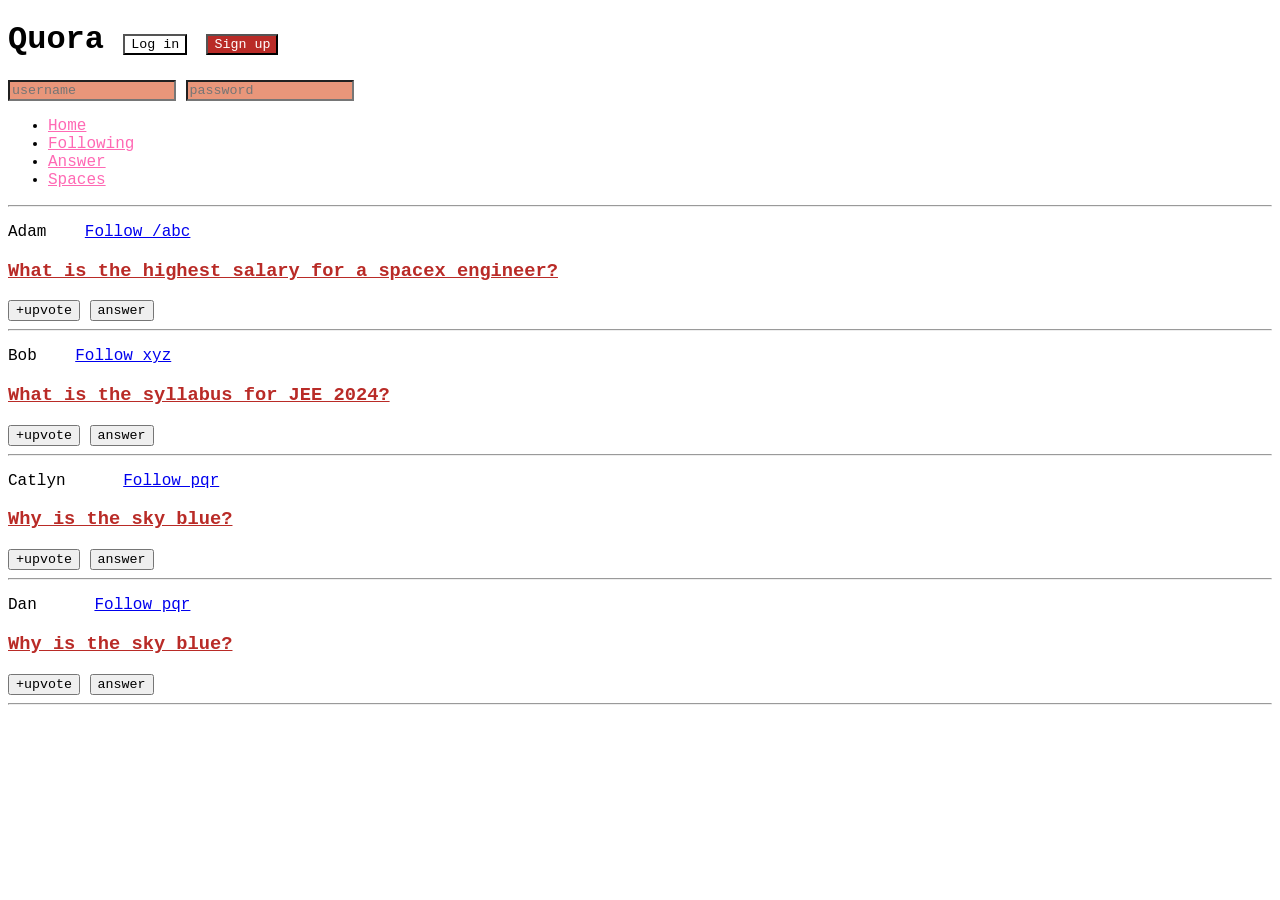
<file: helloworld.html/index.html>
<!DOCTYPE html>
<html lang="en">
  <head>
    <meta charset="UTF-8" />
    <meta http-equiv="X-UA-Compatible" content="IE=edge" />
    <meta name="viewport" content="width=device-width, initial-scale=1.0" />
    <title>CSS Chapter2</title>
    <link rel="Stylesheet" href ="index.css"/>
  </head>
  <body>
    <header>
        <h1>Quora 
            <button id="login">Log in</button>
            <button id="signup">Sign up</button>
        </h1>
        <div>
            <input type="text" placeholder="username">
            <input type="password" placeholder="password">
        </div>
        <nav>
            <ul>
                <li><a href="/home">Home</a></li>
                <li><a href="/following">Following</a></li>
                <li><a href="/answer">Answer</a></li>
                <li><a href="/spaces">Spaces</a></li>
            </ul>
        </nav>
        <hr>
    </header>
    <main>
        <p>
        Adam &nbsp;&nbsp;
        <a class="follow" href="/adam">Follow /abc</a></span>
        </p>
        <h3>What is the highest salary for a spacex engineer?</h3>
        <span>
            <button>+upvote</button>
            <button>answer</button>
        </span>
        <hr />

        <p>
        Bob &nbsp;&nbsp;
        <a class="follow" href="/bob">Follow xyz</a>
        </p>
        <h3>What is the syllabus for JEE 2024?</h3>
        <span>
            <button>+upvote</button>
            <button>answer</button>
        </span>
        <hr />

        <p>
        Catlyn &nbsp;&nbsp;&nbsp;&nbsp;
        <a class="follow" href="/catlyn">Follow pqr</a>
        </p>
        <h3>Why is the sky blue?</h3>
        <span>
            <button>+upvote</button>
            <button>answer</button>
        </span>
        <hr />

        <p>
            Dan &nbsp;&nbsp;&nbsp;&nbsp;
            <a class="follow" href="/dan">Follow pqr</a>
            </p>
            <h3>Why is the sky blue?</h3>
            <span>
                <button>+upvote</button>
                <button>answer</button>
            </span>
            <hr />
    </main>
  </body>
</html>
</file>
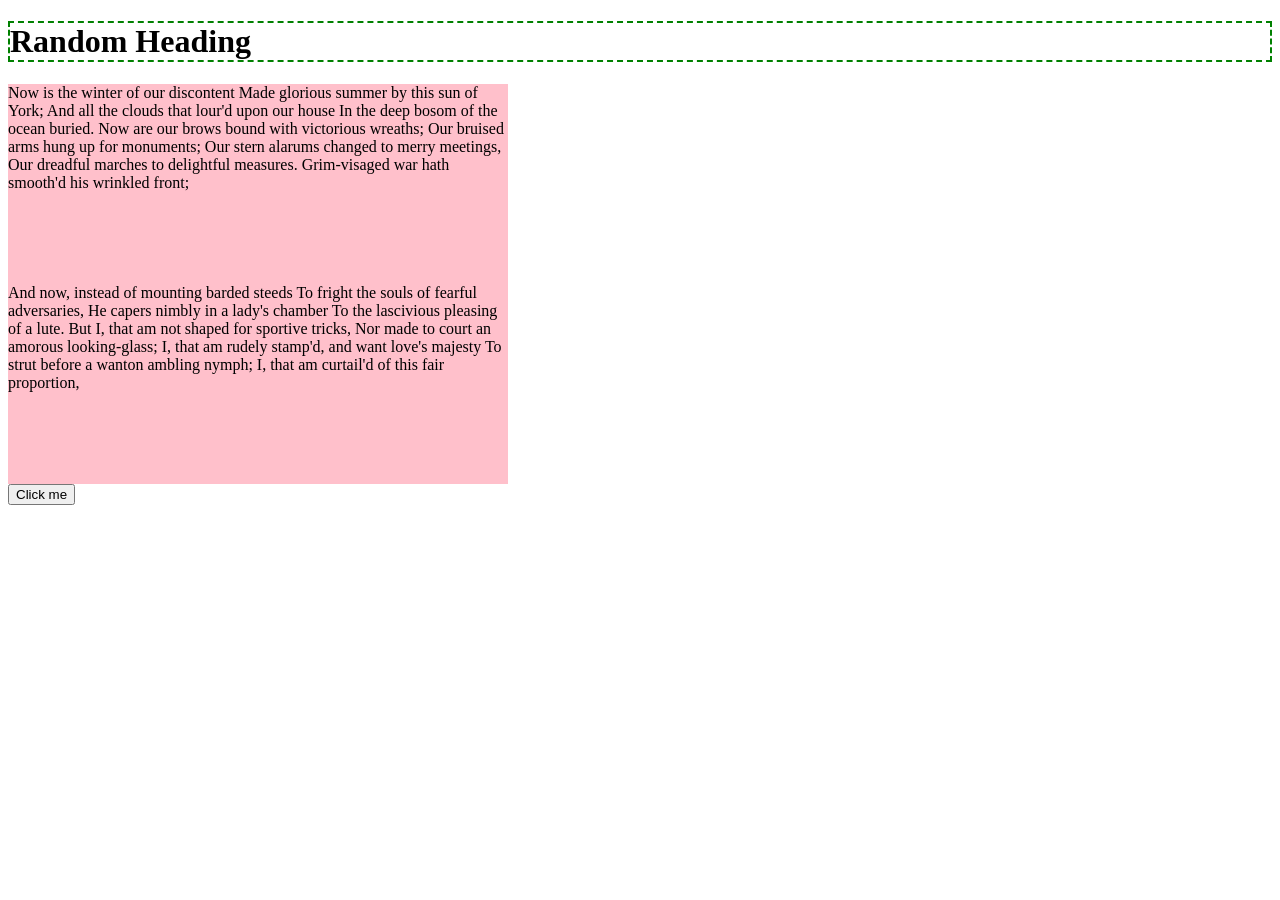
<file: helloworld.html/boxmodel.html>
<!DOCTYPE html>
<html lang="en">
  <head>
    <meta charset="UTF-8" />
    <meta http-equiv="X-UA-Compatible" content="IE=edge" />
    <meta name="viewport" content="width=device-width, initial-scale=1.0" />
    <title>CSS</title>
    <link rel="stylesheet" href="boxmodel.css" />
  </head>
  <body>
    <h1>Random Heading</h1>
    <div>
      Now is the winter of our discontent Made glorious summer by this sun of
      York; And all the clouds that lour'd upon our house In the deep bosom of
      the ocean buried. Now are our brows bound with victorious wreaths; Our
      bruised arms hung up for monuments; Our stern alarums changed to merry
      meetings, Our dreadful marches to delightful measures. Grim-visaged war
      hath smooth'd his wrinkled front;
    </div>
    <div>
      And now, instead of mounting barded steeds To fright the souls of fearful
      adversaries, He capers nimbly in a lady's chamber To the lascivious
      pleasing of a lute. But I, that am not shaped for sportive tricks, Nor
      made to court an amorous looking-glass; I, that am rudely stamp'd, and
      want love's majesty To strut before a wanton ambling nymph; I, that am
      curtail'd of this fair proportion,
    </div>
    <button>Click me</button>
  </body>
</html>
</file>
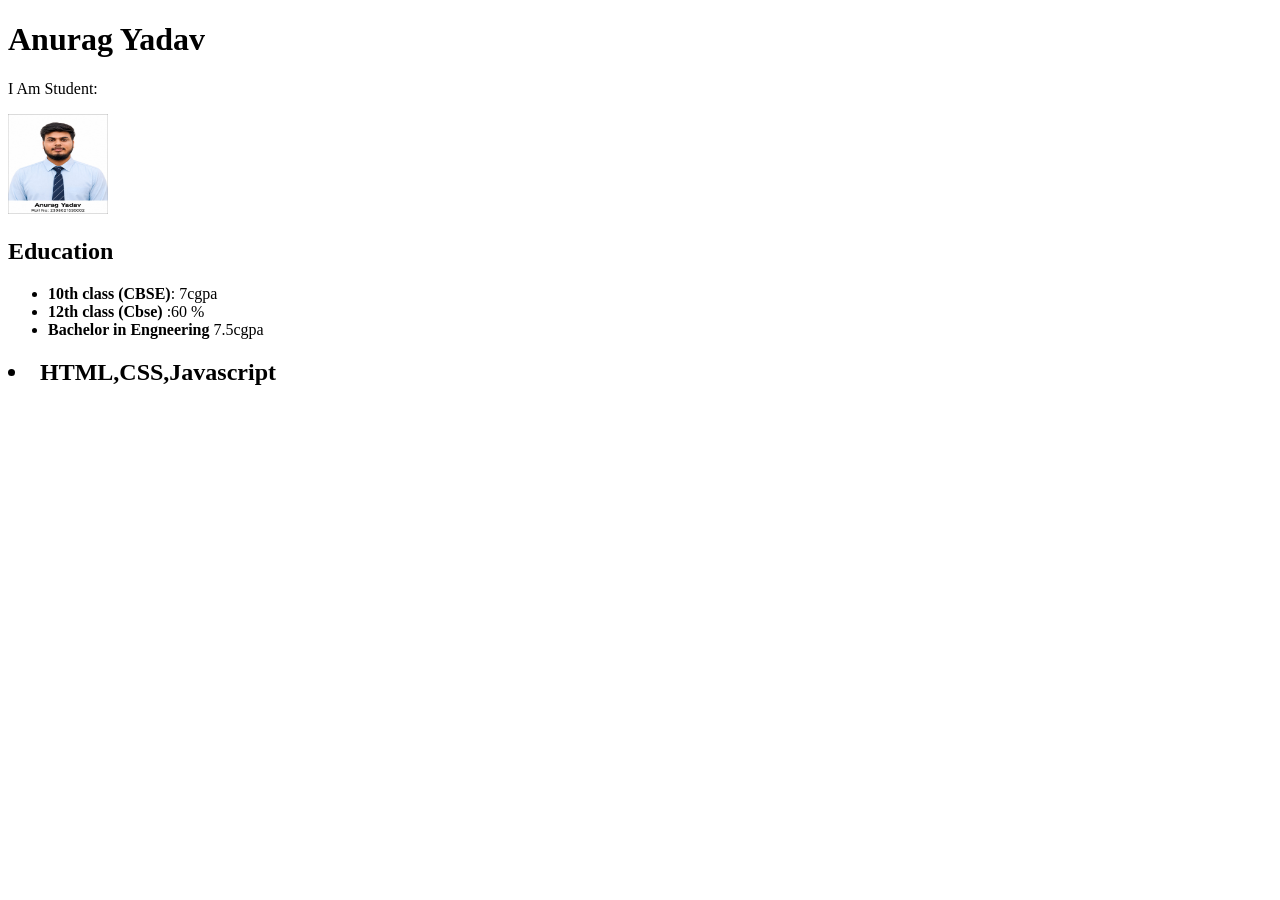
<file: helloworld.html/Portfolio.html>
<!DOCTYPE html>
<html lang="en">
<head>
    <meta charset="UTF-8">
    <meta name="viewport" content="width=device-width, initial-scale=1.0">
    <title>Portfolio</title>
</head>
<body>
 <h1>Anurag Yadav</h1>
 <p>I Am Student:</p>
 <img src ="Anurag Yadav .jpeg" alt="AN" height="100px" width="100px">
<h2> Education</h2>
<ul>
    <li><b>10th class (CBSE)</b>: 7cgpa</li>
    <li><b>12th class (Cbse)</b> :60 %</li>
    <li><b>Bachelor in Engneering </b> 7.5cgpa</li>
</ul>
<h2>
    <li>
        HTML,CSS,Javascript</li>
     </h2>
    
</body>
</html>
</file>
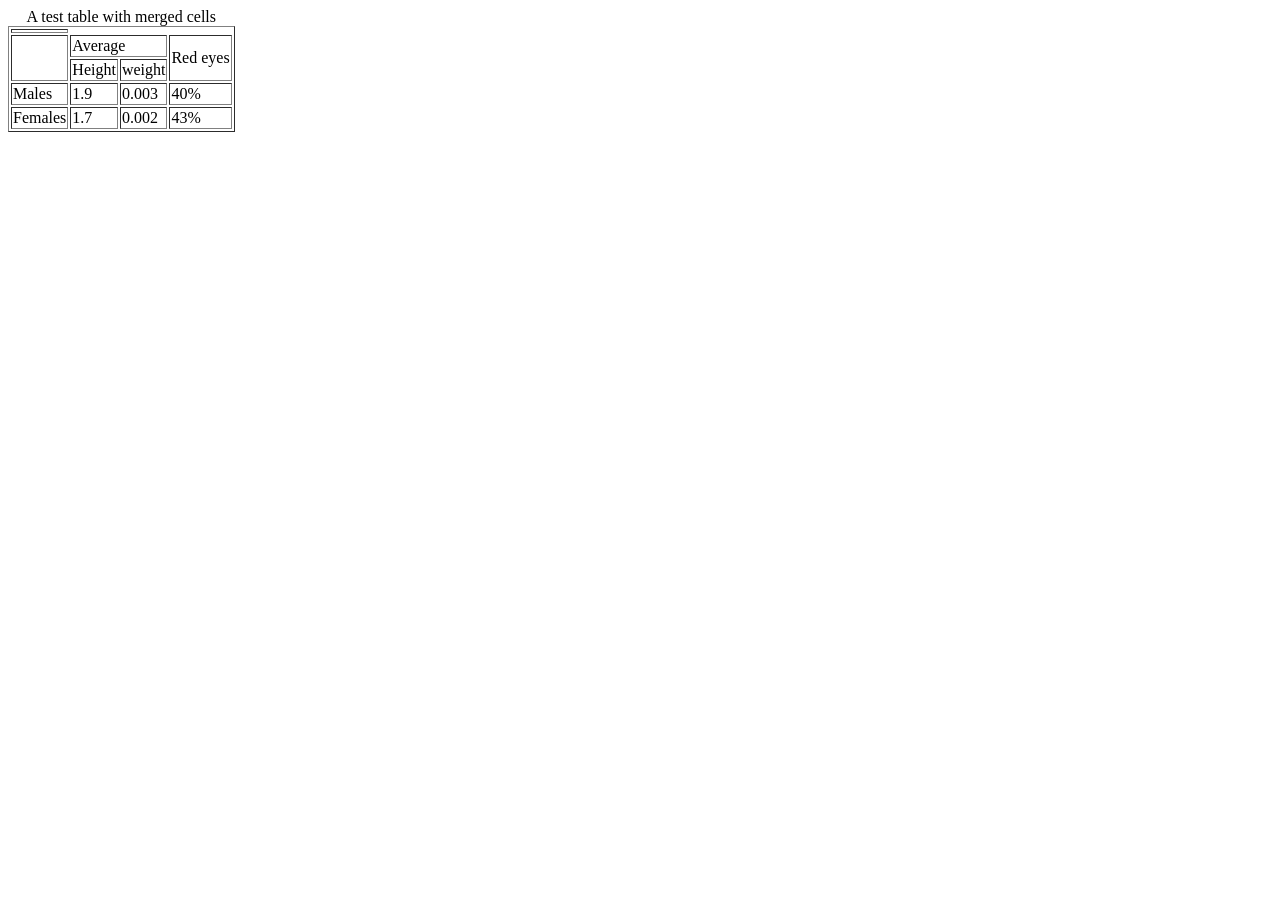
<file: helloworld.html/practice colspanandrowspan.html>
<!DOCTYPE html>
<html lang="en">
<head>
    <meta charset="UTF-8">
    <meta name="viewport" content="width=device-width, initial-scale=1.0">
    <title>Document</title>
</head>

<body>
    <table border = "Black">

    <caption>
        A test table with merged cells

    </caption>
    <tr>
    <th>
        <tr> <td rowspan = "2"></td>
            <td colspan = "2" >Average</td>
            <td rowspan = "2">Red eyes</td>
            </th>

        </tr>
        <td>Height</td>
        <td>weight</td>
            
        <tr>
        <td>Males</td>
        <td>1.9</td>
        <td>0.003</td>
        <td>40%</td>
        </tr>

        <tr>
            <td>Females</td>
            <td>1.7</td>
            <td>0.002</td>
            <td>43%</td>

        </tr>
        </tr>

    
    </table>
    
</body>
</html>
</file>
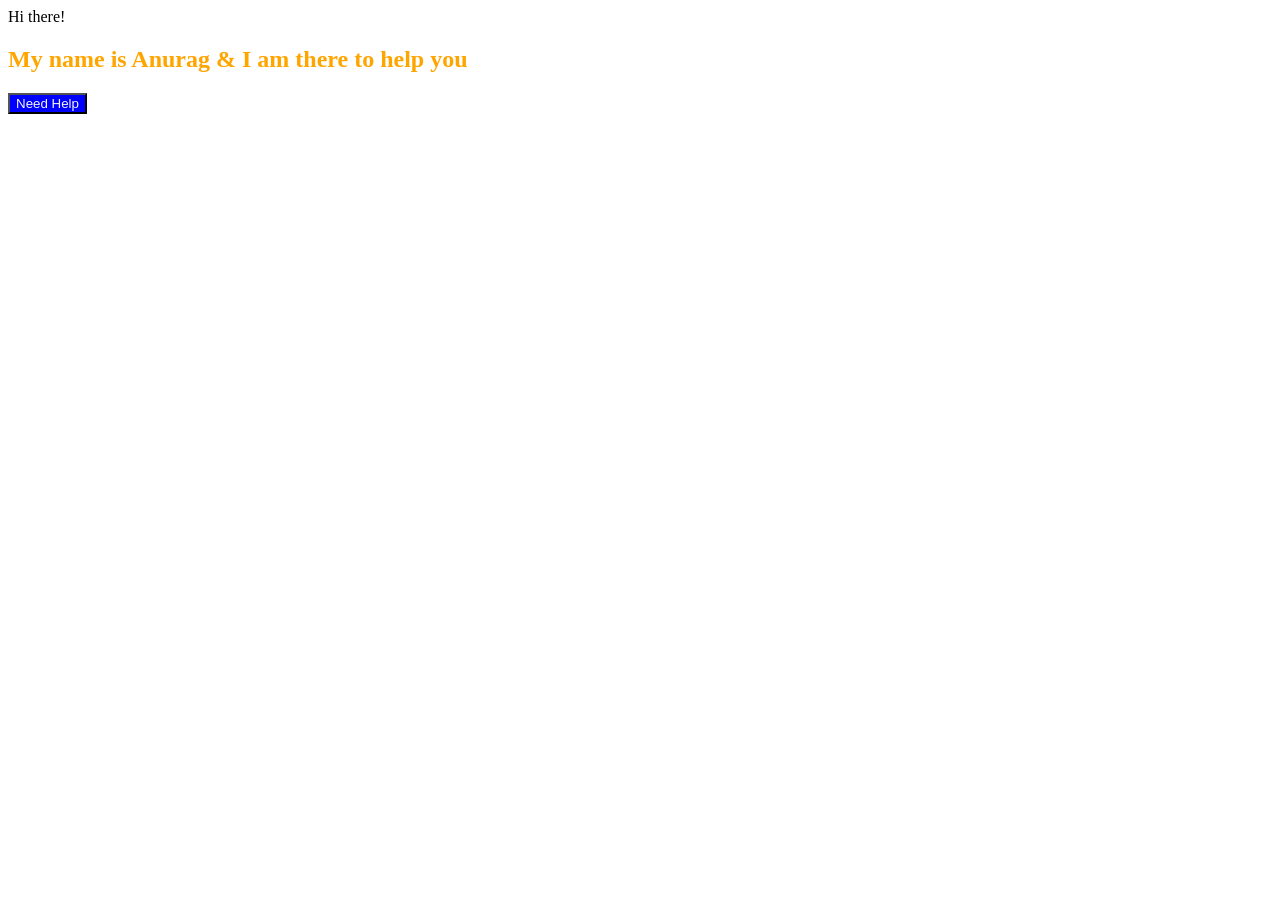
<file: helloworld.html/practice.html>
<!DOCTYPE html>
<html lang="en">
<head>
    <meta charset="UTF-8">
    <meta name="viewport" content="width=device-width, initial-scale=1.0">
    <title>Document</title>
    <link rel="Stylesheet" href ="practicecss.css"/>
</head>
<body>

    <h>Hi there!</h>
    <h2>My name is Anurag & I am there to  help you</h2>
    <button>Need Help</button>



</body>
</html>
</file>
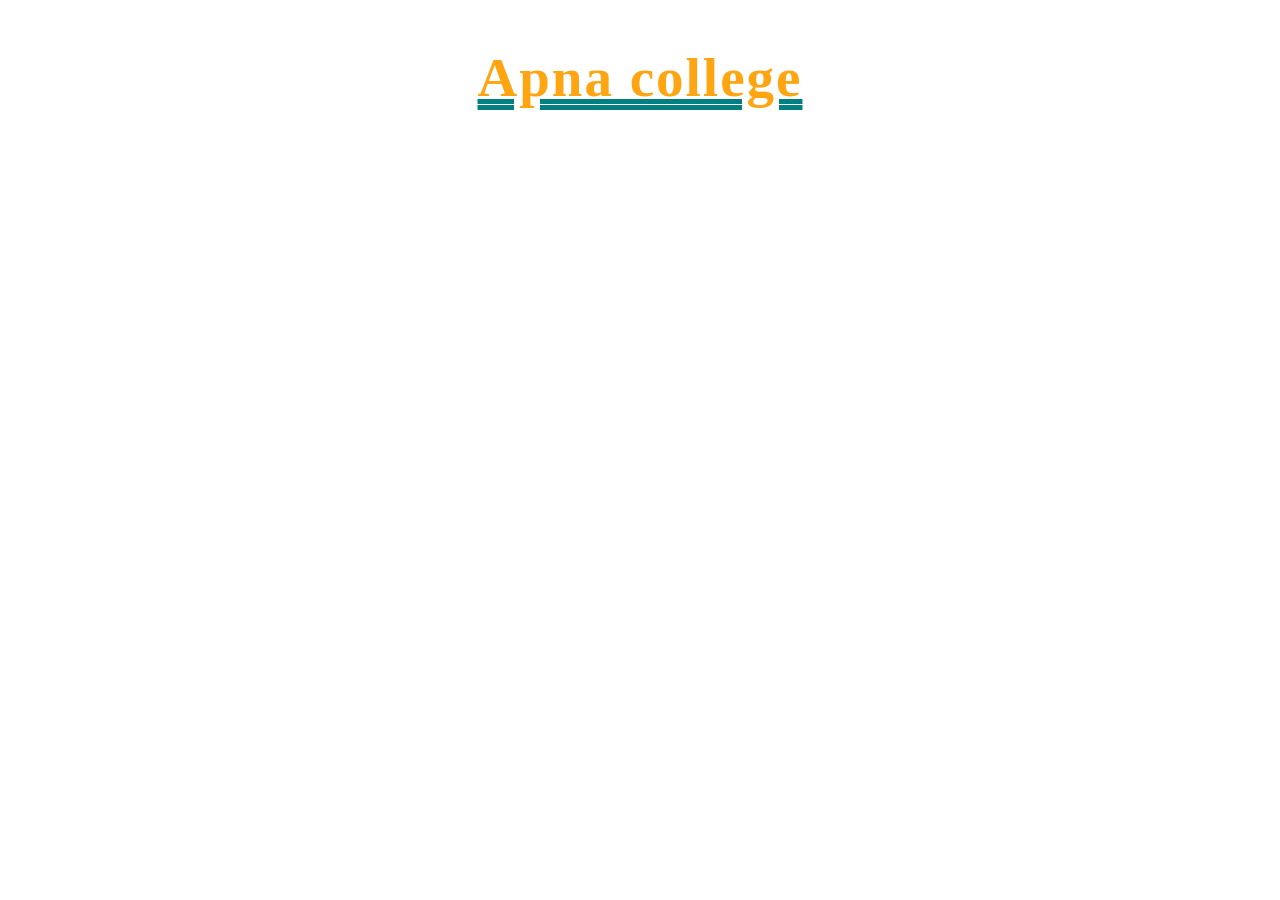
<file: helloworld.html/practicecs.html>
<!DOCTYPE html>
<html lang="en">
<head>
    <meta charset="UTF-8">
    <meta name="viewport" content="width=device-width, initial-scale=1.0">
    <title>Document</title>
    <link rel="Stylesheet" href ="practceq7.css"/>
    
</head>
<body>
<h1>
    Apna college
</h1>
</body>
</html>
</file>
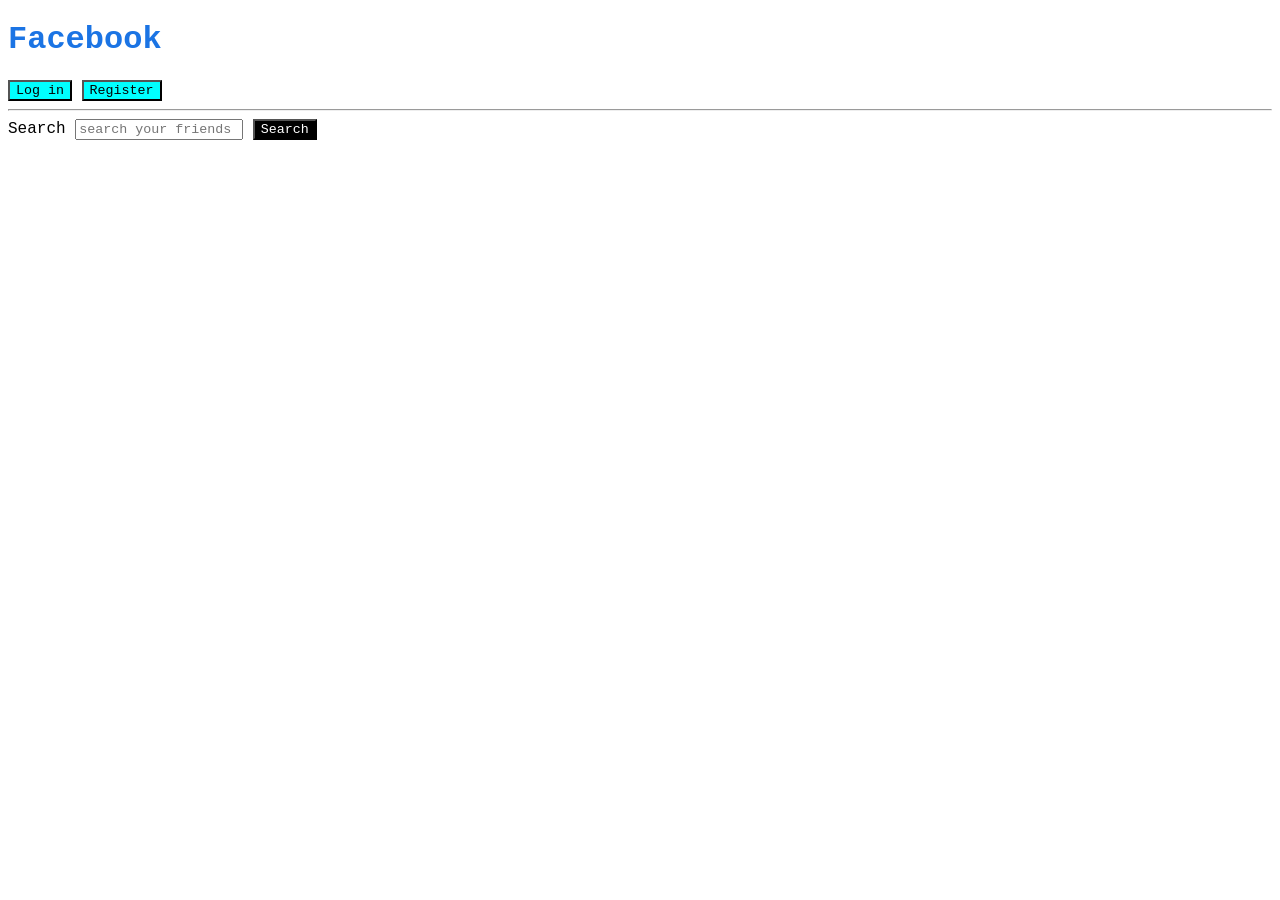
<file: helloworld.html/practiceq10.html>
<!DOCTYPE html>
<html lang="en">
  <head>
    <meta charset="UTF-8" />
    <meta http-equiv="X-UA-Compatible" content="IE=edge" />
    <meta name="viewport" content="width=device-width, initial-scale=1.0" />
    <title>Practice Qs</title>
    <link rel="stylesheet" href = "practiceq10.css">
  </head>
  <body>
    <h1>Facebook</h1>
    <button class="userbtn">Log in</button>
    <button class="userbtn">Register</button>
    <hr />
    <label for="search">Search</label>
    <input placeholder="search your friends" id="search" />
    <button id="searchbtn">Search</button>
  </body>
</html>
</file>
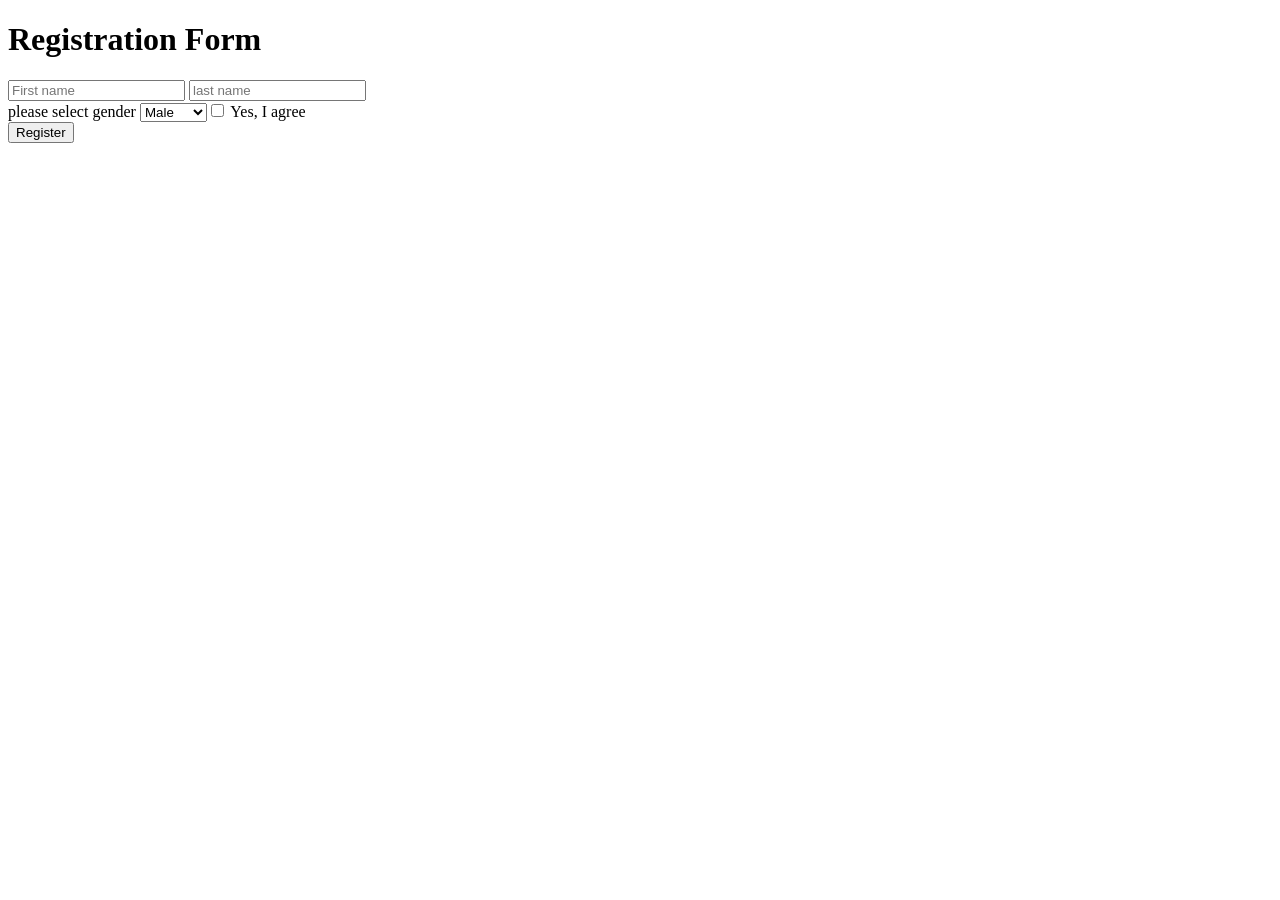
<file: helloworld.html/practiceQ9.html>
<!DOCTYPE html>
<html lang="en">
<head>
    <meta charset="UTF-8">
    <meta name="viewport" content="width=device-width, initial-scale=1.0">
    <title>Document</title>
</head>
<body>
    <H1>Registration Form</H1>
    <form action = "/action">
        <div>
            <input type="text " placeholder = "First name"/>
            <input type="text " placeholder = "last name"/>
        </div>
        <div>
            <label for = "gender">please select gender</label>
            <Select name ="gender" id = "gender"> 
            <option value ="m">Male</option>
            <option value ="m">Female </option>
            <option value ="m">Doctor</option>
        </div>
        <div>
            Do you agree to all terms  of survial
            <input type ="checkbox" id="toss_agree" name="toss_agree"/>
            <label for="tos_ agree"> Yes, I agree</label>
        </div>
        <button>Register</button>



    </form>

</body>
</html>
</file>
<file: helloworld.html/index.css>
* {
    font-family: "Courier";
}
h3{
    color: #b92b27
}

#login {
    background-color: white;

}
#signup{
    background-color: #b92b27 ;
    color: white;
}
.upvote {
    background-color: green;
    color:aliceblue;
    
}
/* descendent selector */
.post a {
    color: purple;
    background-color: yellow;
}
nav ul li a {
    color: hotpink;
}
p + h3 {
    text-decoration: underline;
}

.upvote + button {
    background-color: cornflowerblue;
    color : red;
}
div > input {
    background-color: darksalmon;
}
input[type="text"]{
    color: red;
}
input[type="password"] {
    color: green;

}
</file>
<file: helloworld.html/boxmodel.css>
div {
    height: 200px;
    width: 500px;
    background-color: pink;
    border-width: 5px;
    border-style: solid;
    
    border: 5px;
}

h1 {
    border:2px dashed green;
}
</file>
<file: helloworld.html/practicecss.css>
h2 {
    color: orange;
    
}
button {
    background-color: blue;
    color : whitesmoke;
}
</file>
<file: helloworld.html/practceq7.css>
h1 {
    font-family: league spartan;
    color: #ffa511;
    text-align:  center;
    font-size: 55px;
     font-weight: 900;
     letter-spacing:2px;
     line-height: 1.5;
     text-decoration: teal double underline ;
     text-transform: lowecase;


}
</file>
<file: helloworld.html/practiceq10.css>
* {
    font-family: Courier New;
}
h1 {
    color: #1b74e4;
}
#searchbtn {
    background-color: black;
    color: white;
}
.userbtn{
    background-color:aqua ;
}
</file>
